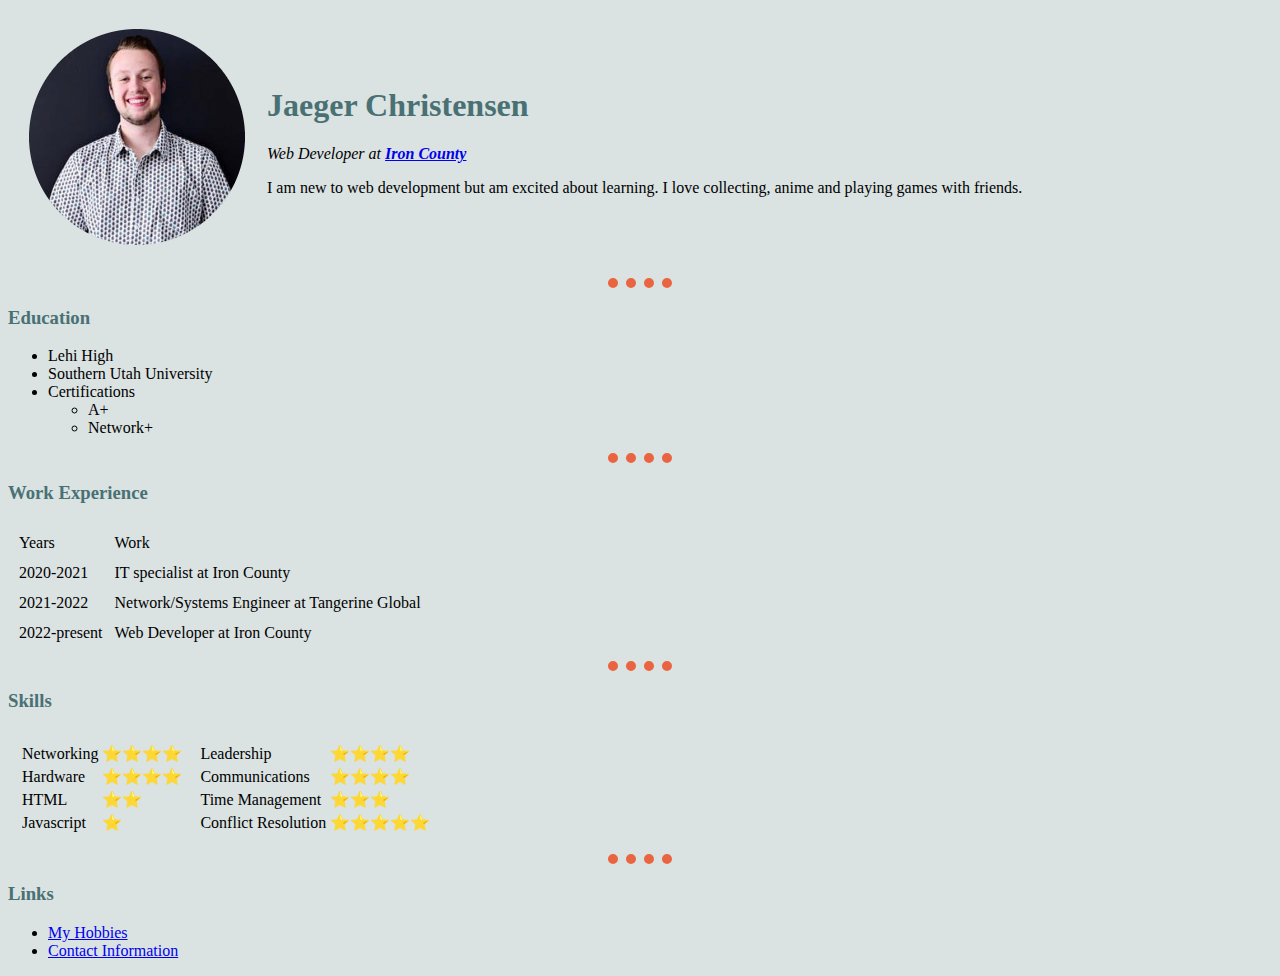
<file: index.html>
<!DOCTYPE html>
<html lang="en">
  <head>
    <meta charset="UTF-8" />
    <meta http-equiv="X-UA-Compatible" content="IE=edge" />
    <meta name="viewport" content="width=device-width, initial-scale=1.0" />
    <link rel="stylesheet" href="css/styles.css" />
    <title>Jaeger's Website</title>
  </head>

  <body>
    <table cellspacing="20px">
      <td>
        <img
          src="Images/1523904643653-modified-modified.png"
          alt="Jaeger profile picture"
        />
      </td>
      <td>
        <h1>Jaeger Christensen</h1>
        <p>
          <em
            >Web Developer at
            <strong
              ><a href="https://www.ironcounty.net/">Iron County</a></strong
            ></em
          >
        </p>
        <p>
          I am new to web development but am excited about learning. I love
          collecting, anime and playing games with friends.
        </p>
      </td>
    </table>

    <hr />
    <h3>Education</h3>
    <ul>
      <li>Lehi High</li>
      <li>Southern Utah University</li>
      <li>Certifications</li>
      <ul>
        <li>A+</li>
        <li>Network+</li>
      </ul>
    </ul>
    <hr />
    <h3>Work Experience</h3>
    <table cellspacing="10px">
      <thead>
        <tr>
          <td>Years</td>
          <td>Work</td>
        </tr>
      </thead>
      <tbody>
        <tr>
          <td>2020-2021</td>
          <td>IT specialist at Iron County</td>
        </tr>
        <tr>
          <td>2021-2022</td>
          <td>Network/Systems Engineer at Tangerine Global</td>
        </tr>
        <tr>
          <td>2022-present</td>
          <td>Web Developer at Iron County</td>
        </tr>
      </tbody>
    </table>
    <hr />
    <h3>Skills</h3>

    <table cellspacing="10px">
      <tr>
        <td>
          <table>
            <tr>
              <td>Networking</td>
              <td>⭐⭐⭐⭐</td>
            </tr>
            <tr>
              <td>Hardware</td>
              <td>⭐⭐⭐⭐</td>
            </tr>
            <tr>
              <td>HTML</td>
              <td>⭐⭐</td>
            </tr>
            <tr>
              <td>Javascript</td>
              <td>⭐</td>
            </tr>
          </table>
        </td>
        <td>
          <table>
            <tr>
              <td>Leadership</td>
              <td>⭐⭐⭐⭐</td>
            </tr>
            <tr>
              <td>Communications</td>
              <td>⭐⭐⭐⭐</td>
            </tr>
            <tr>
              <td>Time Management</td>
              <td>⭐⭐⭐</td>
            </tr>
            <tr>
              <td>Conflict Resolution</td>
              <td>⭐⭐⭐⭐⭐</td>
            </tr>
          </table>
        </td>
      </tr>
    </table>

    <hr />
    <h3>Links</h3>
    <ul>
      <li><a href="hobbies.html">My Hobbies</a></li>
      <li><a href="contact.html">Contact Information</a></li>
    </ul>
  </body>
</html>
</file>
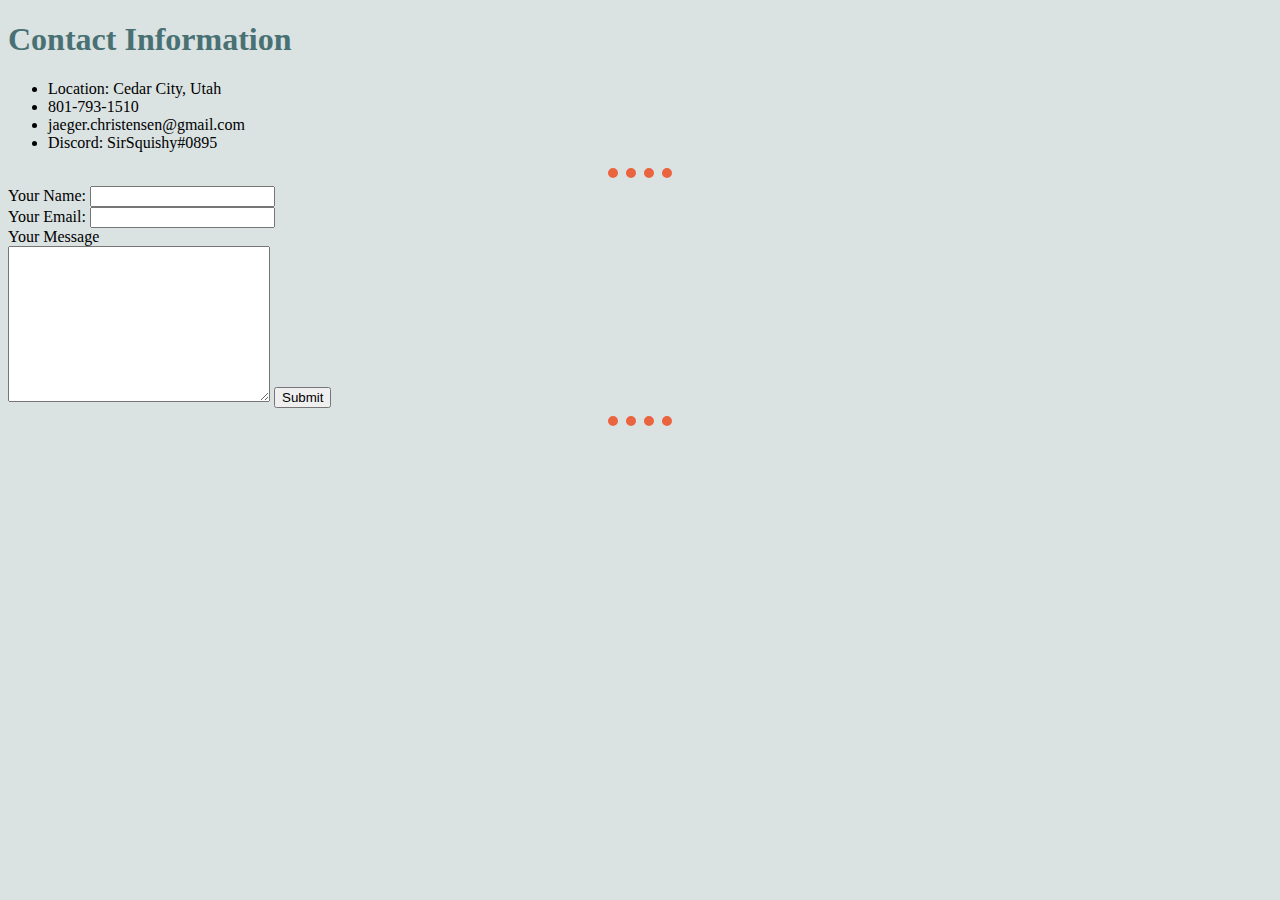
<file: contact.html>
<!DOCTYPE html>
<html lang="en">
  <head>
    <meta charset="UTF-8" />
    <meta http-equiv="X-UA-Compatible" content="IE=edge" />
    <meta name="viewport" content="width=device-width, initial-scale=1.0" />
    <title>Contact Me</title>
    <link rel="stylesheet" href="css/styles.css" />
  </head>
  <body>
    <h1>Contact Information</h1>
    <ul>
      <li>Location: Cedar City, Utah</li>
      <li>801-793-1510</li>
      <li>jaeger.christensen@gmail.com</li>
      <li>Discord: SirSquishy#0895</li>
    </ul>
    <hr />
    <form
      action="mailto:jaeger.christensen@gmail.com"
      method="post"
      enctype="text/plain"
    >
      <label>Your Name:</label>
      <input type="text" name="yourName" /> <br />
      <label>Your Email:</label>
      <input type="email" name="yourEmail" /> <br />
      <label for="">Your Message</label><br />
      <textarea name="yourMessage" id="" cols="30" rows="10"></textarea>
      <input type="submit" name="" />
    </form>
    <hr />
    <!-- <a href="inputs.html">Inputs page</a> -->
  </body>
</html>
</file>
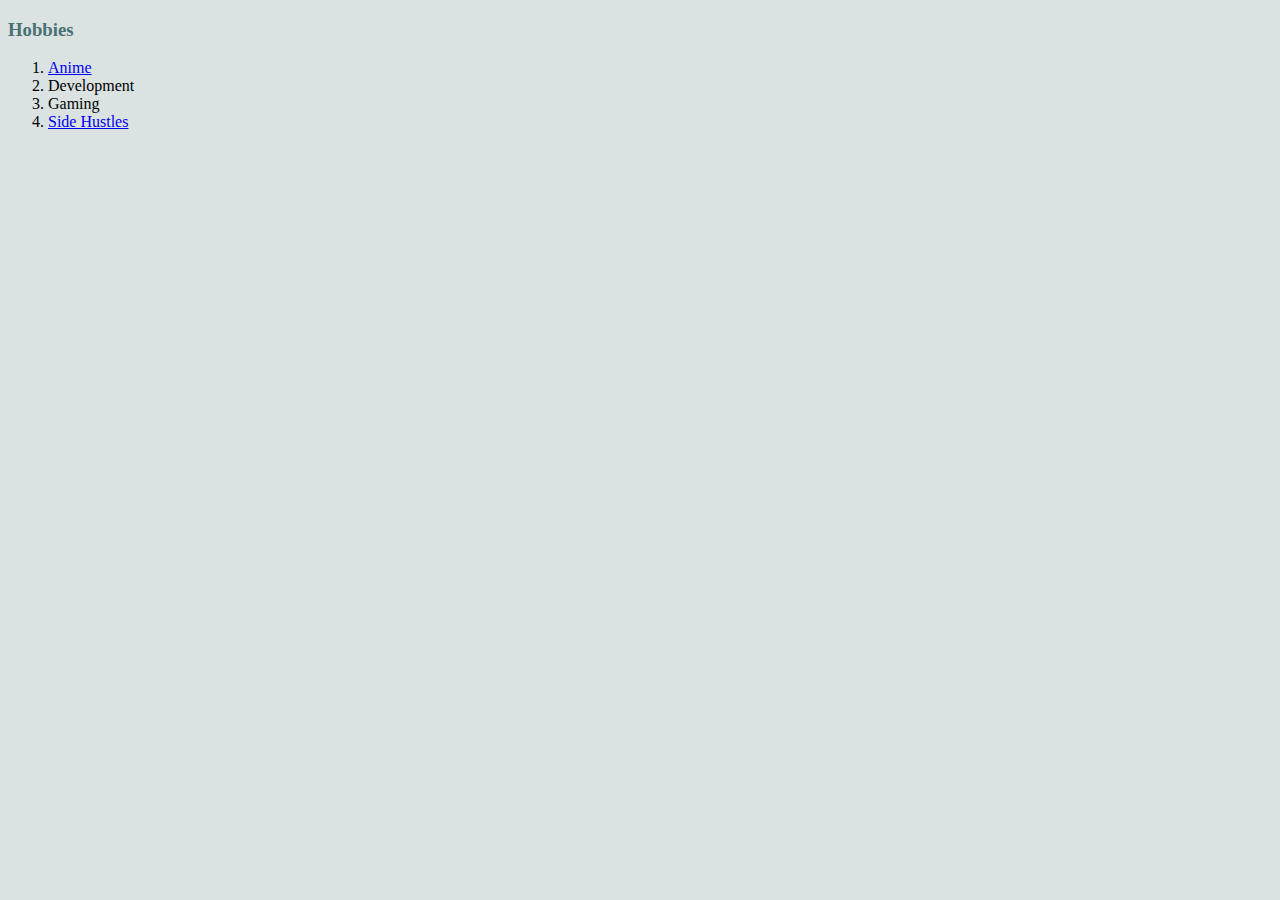
<file: hobbies.html>
<!DOCTYPE html>
<html lang="en">
  <head>
    <meta charset="UTF-8" />
    <meta http-equiv="X-UA-Compatible" content="IE=edge" />
    <meta name="viewport" content="width=device-width, initial-scale=1.0" />
    <title>Contact Me</title>
    <link rel="stylesheet" href="css/styles.css" />
  </head>
  <body>
    <h3>Hobbies</h3>
    <ol>
      <li><a href="https://myanimelist.net/profile/Squishy25">Anime</a></li>
      <li>Development</li>
      <li>Gaming</li>
      <li>
        <a href="https://www.ebay.com/str/squishyscornershops">Side Hustles</a>
      </li>
    </ol>
  </body>
</html>
</file>
<file: css/styles.css>
/* <!-- D6E4E5 497174  EB6440--> */
body {
  background-color: #dae2e2;
}

hr {
  border: 10px dotted;
  border-style: none none dotted;
  border-color: #eb6440;
  width: 5%;
}
h1 {
  color: #497174;
}
h3 {
  color: #497174;
}

.bacon {
  background-color: green;
}

#heading {
  color: blue;
}
</file>
